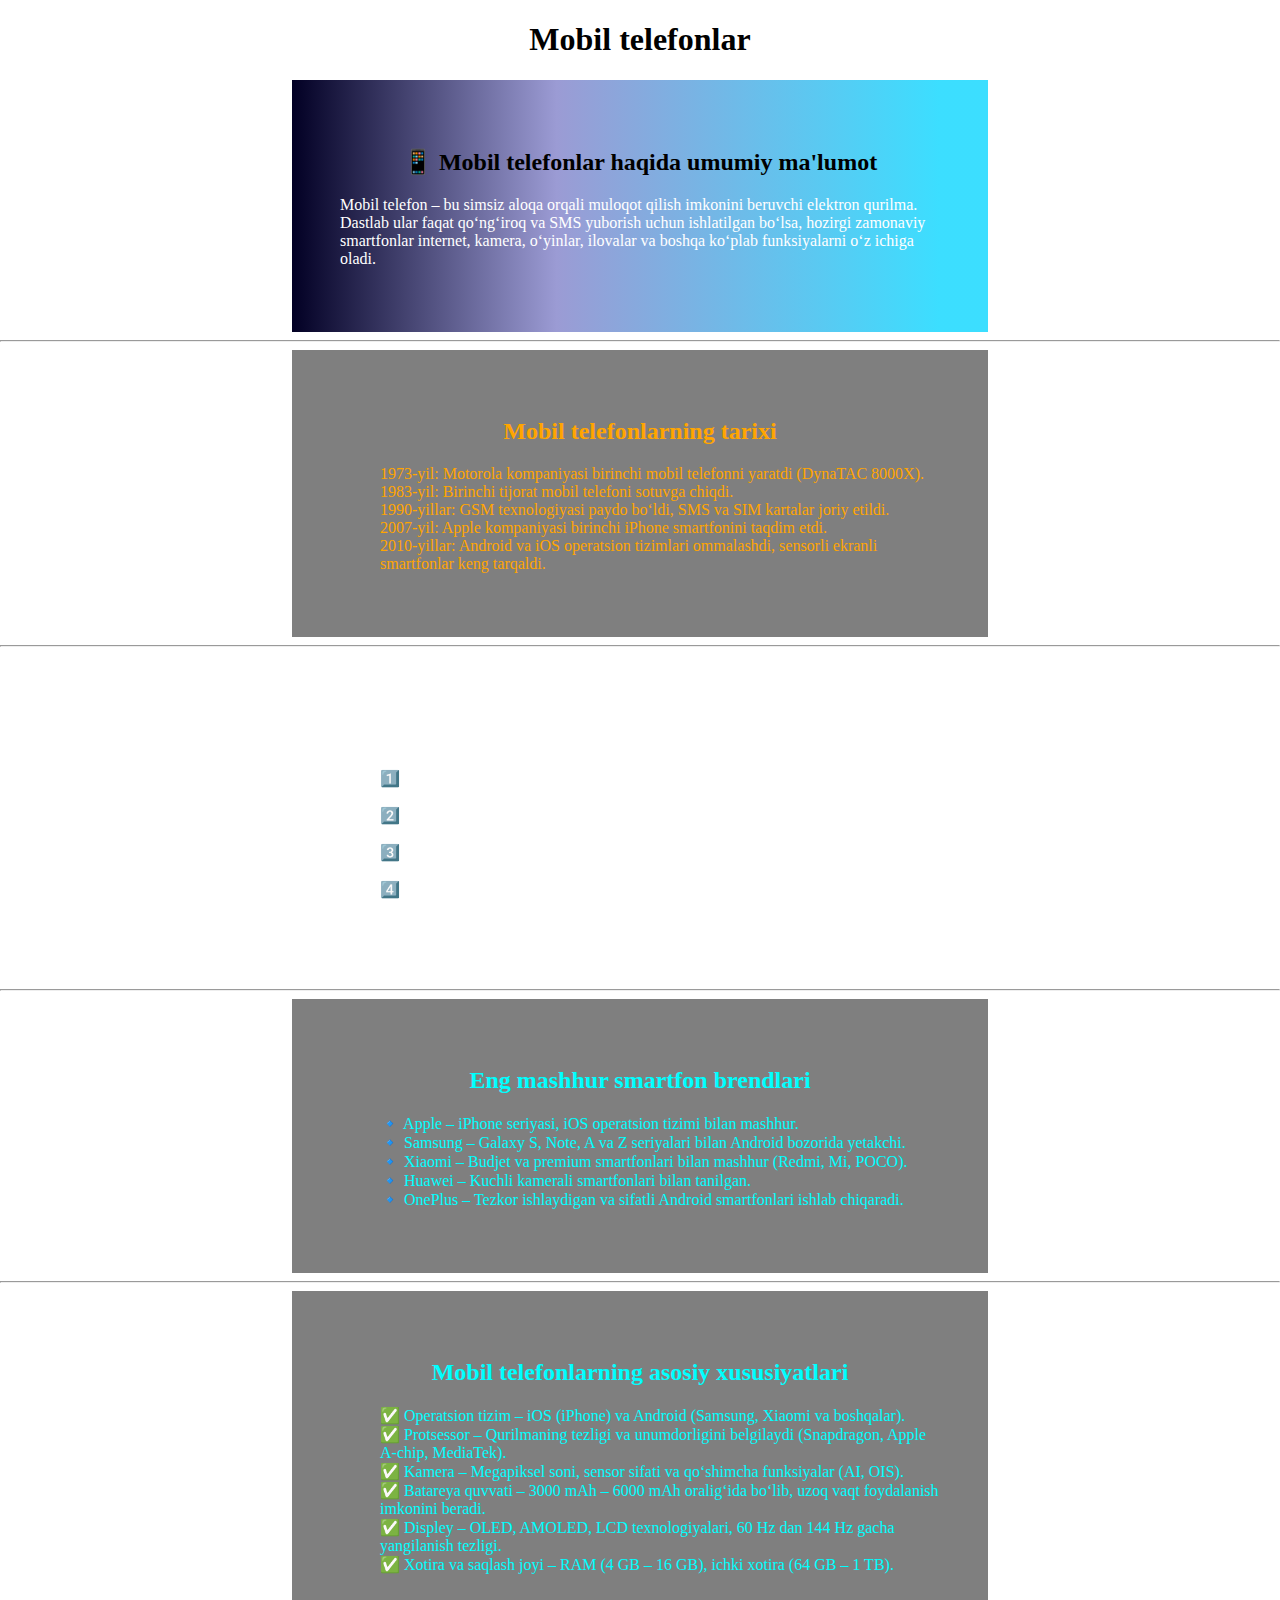
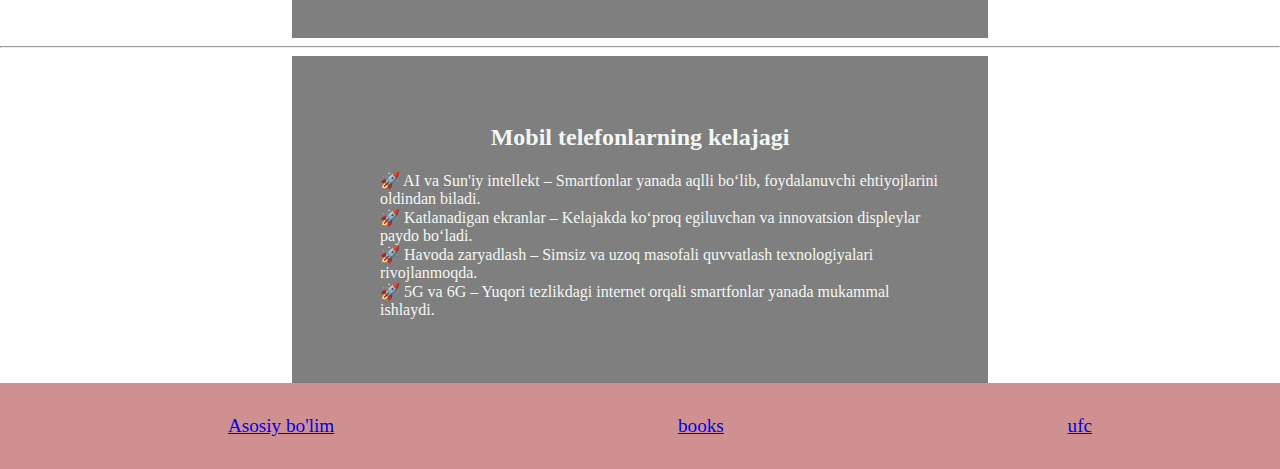
<file: phone/index.html>
<!DOCTYPE html>
<html lang="en">
  <head>
    <meta charset="UTF-8" />
    <meta http-equiv="X-UA-Compatible" content="IE=edge" />
    <meta name="viewport" content="width=device-width, initial-scale=1.0" />
    <link rel="stylesheet" href="../css/footer.css" />
    <link rel="stylesheet" href="../css/phone.css" />
    <title>Phone</title>
  </head>
  <body>
    <h1 style="text-align: center">Mobil telefonlar</h1>
    <!-- telefonlar haqida. -->
    <div class="phone-about">
      <h2>📱 Mobil telefonlar haqida umumiy ma'lumot</h2>
      <p>
        Mobil telefon – bu simsiz aloqa orqali muloqot qilish imkonini beruvchi
        elektron qurilma. Dastlab ular faqat qo‘ng‘iroq va SMS yuborish uchun
        ishlatilgan bo‘lsa, hozirgi zamonaviy smartfonlar internet, kamera,
        o‘yinlar, ilovalar va boshqa ko‘plab funksiyalarni o‘z ichiga oladi.
      </p>
    </div>
    <hr />
    <!-- telefonlar haqida tugadi. -->
    <!-- telefonlarning tarixi. -->
    <div class="phone-history">
      <h2>Mobil telefonlarning tarixi</h2>
      <ul>
        <li>
          1973-yil: Motorola kompaniyasi birinchi mobil telefonni yaratdi
          (DynaTAC 8000X).
        </li>
        <li>1983-yil: Birinchi tijorat mobil telefoni sotuvga chiqdi.</li>
        <li>
          1990-yillar: GSM texnologiyasi paydo bo‘ldi, SMS va SIM kartalar joriy
          etildi.
        </li>
        <li>
          2007-yil: Apple kompaniyasi birinchi iPhone smartfonini taqdim etdi.
        </li>
        <li>
          2010-yillar: Android va iOS operatsion tizimlari ommalashdi, sensorli
          ekranli smartfonlar keng tarqaldi.
        </li>
      </ul>
    </div>
    <hr />
    <!-- telefonlarning tarixi tugadi. -->
    <!-- telefonlarning turlari. -->
    <div class="phone-type">
      <h2>Mobil telefonlarning asosiy turlari</h2>
      <ul>
        <li>
          1️⃣ Oddiy telefonlar (Feature Phones) – Asosan qo‘ng‘iroq va SMS uchun
          ishlatiladi. Misol: Nokia 3310.
        </li>
        <li>
          2️⃣ Smartfonlar (Smartphones) – Zamonaviy operatsion tizimga ega
          bo‘lib, ko‘plab funksiyalarni bajaradi. Misol: iPhone, Samsung Galaxy.
        </li>
        <li>
          3️⃣ Gamer telefonlar – Yuqori protsessor kuchi va tezkor displeyga ega
          bo‘lib, o‘yinlar uchun maxsus ishlab chiqilgan. Misol: ASUS ROG Phone,
          Nubia RedMagic.
        </li>
        <li>
          4️⃣ Katlanadigan telefonlar (Foldable Phones) – Egiluvchan ekran
          texnologiyasiga ega. Misol: Samsung Galaxy Z Fold, Huawei Mate X
        </li>
      </ul>
    </div>
    <hr />
    <!-- telefonlarning turlari tugadi. -->
    <!-- brendlar. -->
    <div class="phone-brend">
      <h2>Eng mashhur smartfon brendlari</h2>
      <ul>
        <li>
          🔹 Apple – iPhone seriyasi, iOS operatsion tizimi bilan mashhur.
        </li>
        <li>
          🔹 Samsung – Galaxy S, Note, A va Z seriyalari bilan Android bozorida
          yetakchi.
        </li>
        <li>
          🔹 Xiaomi – Budjet va premium smartfonlari bilan mashhur (Redmi, Mi,
          POCO).
        </li>
        <li>🔹 Huawei – Kuchli kamerali smartfonlari bilan tanilgan.</li>
        <li>
          🔹 OnePlus – Tezkor ishlaydigan va sifatli Android smartfonlari ishlab
          chiqaradi.
        </li>
      </ul>
    </div>
    <hr />
    <!-- brendlar tugadi. -->
    <!-- telefonning asosiy vazifalari -->
    <div class="phone-task">
      <h2>Mobil telefonlarning asosiy xususiyatlari</h2>
      <ul>
        <li>
          ✅ Operatsion tizim – iOS (iPhone) va Android (Samsung, Xiaomi va
          boshqalar).
        </li>
        <li>
          ✅ Protsessor – Qurilmaning tezligi va unumdorligini belgilaydi
          (Snapdragon, Apple A-chip, MediaTek).
        </li>
        <li>
          ✅ Kamera – Megapiksel soni, sensor sifati va qo‘shimcha funksiyalar
          (AI, OIS).
        </li>
        <li>
          ✅ Batareya quvvati – 3000 mAh – 6000 mAh oralig‘ida bo‘lib, uzoq vaqt
          foydalanish imkonini beradi.
        </li>
        <li>
          ✅ Displey – OLED, AMOLED, LCD texnologiyalari, 60 Hz dan 144 Hz gacha
          yangilanish tezligi.
        </li>
        <li>
          ✅ Xotira va saqlash joyi – RAM (4 GB – 16 GB), ichki xotira (64 GB –
          1 TB).
        </li>
      </ul>
    </div>
    <hr />
    <!-- telefonning asosiy vazifalari tugadi -->
    <!-- mobil telfonning kelajagi -->
    <div class="phone-after">
      <h2>Mobil telefonlarning kelajagi</h2>
      <ul>
        <li>
          🚀 AI va Sun'iy intellekt – Smartfonlar yanada aqlli bo‘lib,
          foydalanuvchi ehtiyojlarini oldindan biladi.
        </li>
        <li>
          🚀 Katlanadigan ekranlar – Kelajakda ko‘proq egiluvchan va innovatsion
          displeylar paydo bo‘ladi.
        </li>
        <li>
          🚀 Havoda zaryadlash – Simsiz va uzoq masofali quvvatlash
          texnologiyalari rivojlanmoqda.
        </li>
        <li>
          🚀 5G va 6G – Yuqori tezlikdagi internet orqali smartfonlar yanada
          mukammal ishlaydi.
        </li>
      </ul>
    </div>
    <!-- mobil telfonning kelajagi tugadi. -->
    <!-- phone footer -->
    <footer>
      <nav>
        <ul class="footer-list">
          <li>
            <a class="footer-link" target="_blank" href="../index.html"
              >Asosiy bo'lim</a
            >
          </li>
          <li>
            <a class="footer-link" target="_blank" href="../books/index.html"
              >books</a
            >
          </li>
          <li>
            <a class="footer-link" target="_blank" href="../ufc/index.html"
              >ufc</a
            >
          </li>
        </ul>
      </nav>
    </footer>
    <!-- phone footer tugadi -->
  </body>
</html>
</file>
<file: css/footer.css>
/* footer */
footer {
  background: rgba(155, 26, 26, 0.486);
  padding: 1rem;
}
.footer-list {
  list-style: none;
  display: flex;
  align-items: center;
  justify-content: space-around;
}
.footer-link {
  font-size: 1.2rem;
}
</file>
<file: css/phone.css>
body {
  margin: 0;
}
h1,
h2 {
  text-align: center;
}

ul {
  list-style: none;
}
/* phone about */
.phone-about {
  width: 600px;
  margin: 0 auto;
  padding: 3rem;
  color: white;
  background: linear-gradient(
    90deg,
    rgba(2, 0, 36, 1) 0%,
    rgba(155, 155, 212, 1) 38%,
    rgba(0, 212, 255, 0.7646708341539741) 93%
  );
}
.phone-about h2 {
  color: black;
}
/* phone history */
.phone-history {
  width: 600px;
  margin: 0 auto;
  background: linear-gradient(rgba(0, 0, 0, 0.5), rgba(0, 0, 0, 0.5)),
    url("https://themobilephone.wordpress.com/wp-content/uploads/2009/02/mobile-phone-timeline.jpg")
      no-repeat;
  background-size: cover;
  padding: 3rem;
  color: orange;
}
/* phone type */
.phone-type {
  width: 600px;
  margin: 0 auto;
  background-image: url("https://www.techadvisor.com/wp-content/uploads/2025/03/best-phones-2025-4.jpg?quality=50&strip=all&w=1024");
  background-repeat: no-repeat;
  background-size: cover;
  padding: 3rem;
  color: white;
}
/* phone brend */
.phone-brend {
  width: 600px;
  margin: 0 auto;
  background: linear-gradient(rgba(0, 0, 0, 0.5), rgba(0, 0, 0, 0.5)),
    url("https://www.cnet.com/a/img/resize/552e099164dae5b22840cf845e9bd3a2f4874ba0/hub/2024/09/18/f4dfbd54-08f9-42cc-9309-1c3923a06558/iphone-16-plus-pro-pro-max-family-4559.jpg?auto=webp&fit=crop&height=675&width=1200");
  background-repeat: no-repeat;
  background-size: cover;
  padding: 3rem;
  color: aqua;
}
/* phone task */
.phone-task {
  width: 600px;
  margin: 0 auto;
  background: linear-gradient(rgba(0, 0, 0, 0.5), rgba(0, 0, 0, 0.5)),
    url("https://st2.depositphotos.com/2501025/5406/i/450/depositphotos_54065893-stock-photo-hacker.jpg");
  background-repeat: no-repeat;
  background-size: cover;
  padding: 3rem;
  color: aqua;
}
/* phone after */
.phone-after {
  width: 600px;
  margin: 0 auto;
  background: linear-gradient(rgba(0, 0, 0, 0.5), rgba(0, 0, 0, 0.5)),
    url("https://salesway.uz/wp-content/uploads/2024/04/5e12a3b81af2017b6b28b6a879e6e8da.jpg");
  background-repeat: no-repeat;
  background-size: cover;
  padding: 3rem;
  color: rgb(243, 247, 244);
}
</file>
